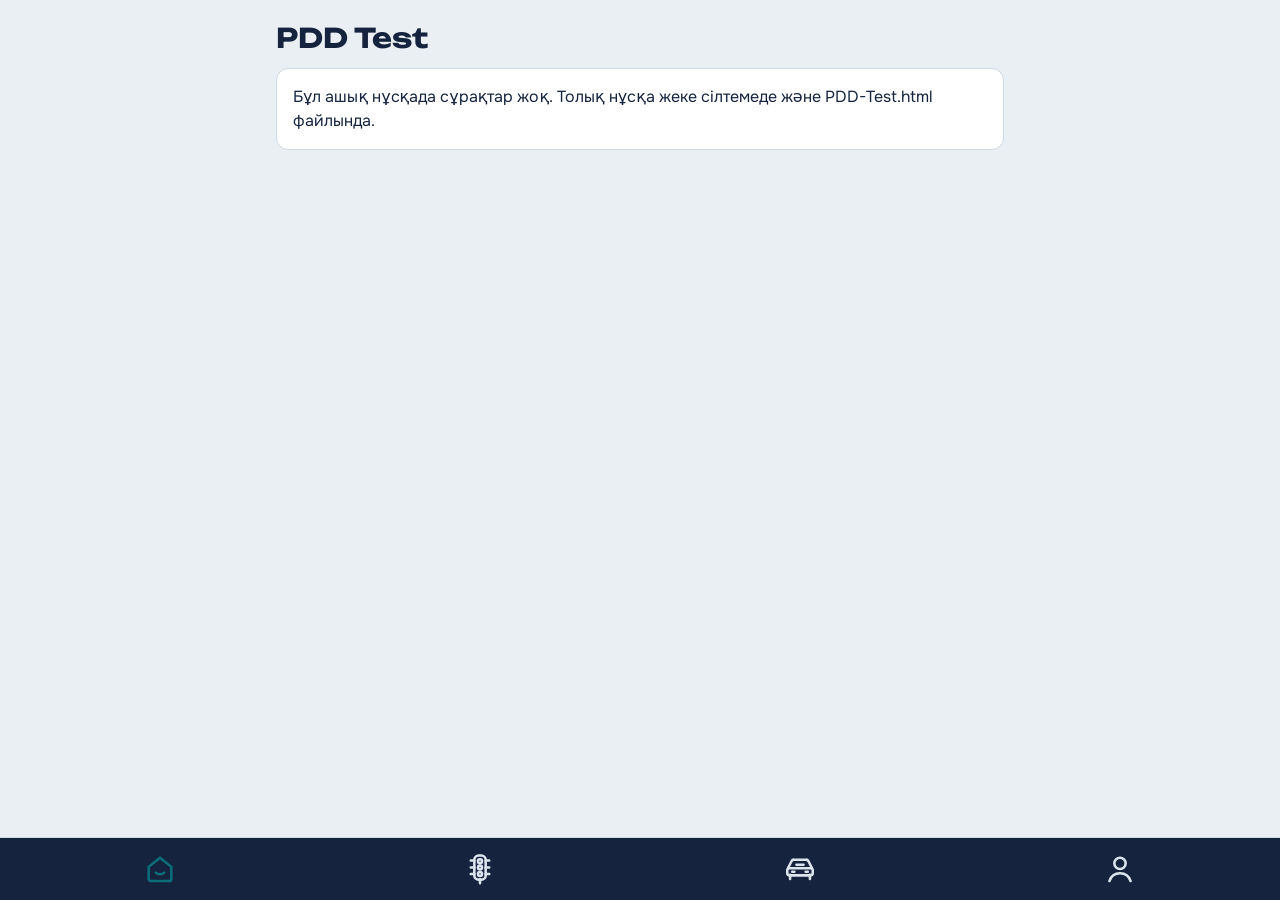
<file: index.html>
<!doctype html>
<html lang="kk">
<head>
<meta charset="utf-8">
<meta name="viewport" content="width=device-width,initial-scale=1,viewport-fit=cover">
<title>PDD Test</title>
<meta name="description" content="ПДД тест: тақырыптар бойынша жаттығу, емтихан режимі, қателермен жұмыс, статистика.">
<meta name="theme-color" content="#15233F">
<link rel="stylesheet" href="css/style.css">
<link rel="manifest" href="manifest.webmanifest">
<link rel="apple-touch-icon" href="img/icon-180.png">
<meta name="apple-mobile-web-app-capable" content="yes">
<meta name="mobile-web-app-capable" content="yes">
<meta name="apple-mobile-web-app-title" content="PDD Test">
<meta name="apple-mobile-web-app-status-bar-style" content="black-translucent">
<link rel="icon" type="image/png" href="img/icon-192.png">
<link rel="preconnect" href="https://fonts.googleapis.com">
<link rel="preconnect" href="https://fonts.gstatic.com" crossorigin>
<link href="https://fonts.googleapis.com/css2?family=Onest:wght@400;500;600;700&family=Unbounded:wght@500;700&display=swap" rel="stylesheet">
</head>
<body>
<aside class="rail">
  <a class="brand" href="#home"><span class="mark">ПДД</span><span><b>PDD Test</b><small>жүргізуші куәлігіне дайындық</small></span></a>
  <nav class="nav">
    <a href="#home" data-r="home">Басты бет</a>
    <a href="#topics" data-r="topics">Тақырыптар</a>
    <a href="#exam" data-r="exam">Емтихан</a>
    <a href="#mistakes" data-r="mistakes">Қателер</a>
    <a href="#bank" data-r="bank">Сұрақтар қоры</a>
    <a href="#saved" data-r="saved">Таңдаулылар</a>
    <a href="#stats" data-r="stats">Статистика</a>
    <a href="#settings" data-r="settings">Баптаулар</a>
  </nav>
  <button class="themebtn" id="theme">Тақырып: жарық / қараңғы</button>
</aside>
<main id="view"></main>
<nav class="tabbar"><a href="#home" data-r="home" aria-label="Басты"><svg viewBox="0 0 24 24"><path d="M4 10.5 12 4l8 6.5V19a1.5 1.5 0 0 1-1.5 1.5h-13A1.5 1.5 0 0 1 4 19z"/><path d="M9 14.5c1.6 1.6 4.4 1.6 6 0"/></svg></a><a href="#topics" data-r="topics" aria-label="Тесты ПДД"><svg viewBox="0 0 24 24"><rect x="8" y="2.5" width="8" height="17" rx="3"/><circle cx="12" cy="6.5" r="1.4"/><circle cx="12" cy="11" r="1.4"/><circle cx="12" cy="15.5" r="1.4"/><path d="M8 6H5.5M8 11H5.5M8 15.5H5.5M16 6h2.5M16 11h2.5M16 15.5h2.5M12 19.5V22"/></svg></a><a href="#exam" data-r="exam" aria-label="Емтихан"><svg viewBox="0 0 24 24"><path d="M5 16v3M19 16v3M3.5 11.5 6 6.5A2 2 0 0 1 7.8 5.4h8.4A2 2 0 0 1 18 6.5l2.5 5"/><rect x="3" y="11.5" width="18" height="5" rx="1.6"/><path d="M6.5 14h1.5M16 14h1.5M9.5 9h5"/></svg></a><a href="#settings" data-r="settings" aria-label="Профиль"><svg viewBox="0 0 24 24"><circle cx="12" cy="8" r="4"/><path d="M4.5 20.5c1.2-3.6 4-5.5 7.5-5.5s6.3 1.9 7.5 5.5"/></svg></a><button id="theme2" style="display:none"></button></nav>
<script src="data/questions.js"></script>
<script src="js/app.js"></script>
<script src="js/pwa.js"></script>
</body>
</html>
</file>
<file: css/style.css>
:root{--bg:#171717;--surface:#16233A;--surface-2:#0E1828;--ink:#ECF1F8;--soft:#A3AFC0;--line:#22324C;--kok:#4B8FF6;--kok-ink:#fff;--kok-tint:#1B3358;--gold:#F2921D;--rail:#131313;--rail-ink:#C9D3E0;--rail-soft:#7D8A9C;--ok:#2FAE6E;--ok-tint:#123526;--no:#E0564F;--no-tint:#3B1C1C;--radius:16px;--radius-l:22px;--display:"Onest","Segoe UI",system-ui,sans-serif;--body:"Onest","Segoe UI",system-ui,-apple-system,sans-serif;color-scheme:dark}
:root[data-theme=light]{--bg:#E9EFF2;--surface:#fff;--surface-2:#F3F7F9;--ink:#15233F;--soft:#55667E;--line:#CFDAE2;--kok:#0B6E79;--kok-ink:#fff;--kok-tint:#DCEEF0;--gold:#D6981C;--rail:#15233F;--rail-ink:#DCE5EE;--rail-soft:#8C9DB4;--ok:#2B8650;--ok-tint:#E2F2E8;--no:#B5364A;--no-tint:#F8E3E6;--radius:12px;--radius-l:20px;--display:"Unbounded","Segoe UI",system-ui,sans-serif;--body:"Onest","Segoe UI",system-ui,-apple-system,sans-serif;color-scheme:light}

*,*::before,*::after{box-sizing:border-box}
body{margin:0;font-family:var(--body);color:var(--ink);background:var(--bg);line-height:1.5;display:grid;grid-template-columns:240px minmax(0,1fr);min-height:100vh}
h1,h2,h3{line-height:1.2;margin:0 0 .5em}
h1{font-family:var(--display);font-weight:700;font-size:1.7rem}
h2{font-family:var(--display);font-weight:500;font-size:1.1rem}
button{font:inherit;color:inherit;cursor:pointer}
.rail{background:var(--rail);color:var(--rail-ink);padding:22px 14px;position:sticky;top:0;height:100vh;display:flex;flex-direction:column;gap:6px}
.brand{display:flex;align-items:center;gap:10px;color:#fff;text-decoration:none;margin-bottom:18px}
.mark{width:34px;height:34px;border-radius:10px;background:var(--gold);display:grid;place-items:center;color:var(--rail);font-family:var(--display);font-weight:700;font-size:.8rem}
.brand b{font-family:var(--display);font-size:1.05rem}.brand small{display:block;color:var(--rail-soft);font-size:.72rem}
.nav a{display:block;padding:9px 12px;border-radius:10px;color:var(--rail-ink);text-decoration:none;font-weight:500}
.nav a:hover{background:rgba(255,255,255,.06)}.nav a[aria-current]{background:rgba(214,152,28,.18);color:#fff;box-shadow:inset 3px 0 0 var(--gold)}
.themebtn{margin-top:auto;background:none;border:1px solid rgba(255,255,255,.18);border-radius:10px;padding:8px;color:var(--rail-ink)}
main{padding:28px clamp(16px,4vw,48px) 90px;max-width:1000px;width:100%}
.lead{color:var(--soft);margin:0 0 20px}
.grid{display:grid;gap:14px;grid-template-columns:repeat(auto-fill,minmax(210px,1fr))}
.card{background:var(--surface);border:1px solid var(--line);border-radius:var(--radius);padding:16px}
.stat b{display:block;font-family:var(--display);font-size:1.6rem}.stat span{color:var(--soft);font-size:.85rem}
.btn{display:inline-flex;align-items:center;gap:8px;border:0;border-radius:10px;padding:11px 18px;background:var(--kok);color:var(--kok-ink);font-weight:600;text-decoration:none}
.btn.ghost{background:var(--surface);color:var(--ink);border:1px solid var(--line)}
.btn.gold{background:var(--gold);color:#1C1608}
.row{display:flex;gap:10px;flex-wrap:wrap;align-items:center}
.topic{display:flex;flex-direction:column;gap:8px;text-align:left;background:var(--surface);border:1px solid var(--line);border-radius:var(--radius);padding:14px;text-decoration:none;color:inherit}
.topic:hover{border-color:var(--kok)}
.topic .n{font-size:.75rem;color:var(--soft)}
.bar{height:6px;background:var(--surface-2);border-radius:6px;overflow:hidden}.bar i{display:block;height:100%;background:var(--ok)}
.qnav{display:flex;gap:6px;overflow-x:auto;padding:4px 0 12px;scrollbar-width:thin}
.qnav button{min-width:38px;height:38px;border-radius:9px;border:1px solid var(--line);background:var(--surface)}
.qnav .cur{outline:2px solid var(--gold)}.qnav .ok{background:var(--ok);color:#fff;border-color:var(--ok)}.qnav .no{background:var(--no);color:#fff;border-color:var(--no)}.qnav .ans{background:var(--kok-tint)}
.scene{width:100%;border-radius:var(--radius);display:block;background:var(--surface-2);max-height:360px;object-fit:contain}
.qtext{font-size:1.2rem;font-weight:600;margin:16px 0}
.opt{display:block;width:100%;text-align:left;margin:0 0 10px;padding:14px 16px;border-radius:var(--radius);border:1px solid var(--line);background:var(--surface);font-size:1rem}
.opt b{margin-right:6px}.opt:hover:not([disabled]){border-color:var(--kok)}
.opt.ok{background:var(--ok-tint);border-color:var(--ok)}.opt.no{background:var(--no-tint);border-color:var(--no)}.opt.sel{border-color:var(--kok);box-shadow:inset 0 0 0 1px var(--kok)}
.opt[disabled]{cursor:default}
.note{font-size:.85rem;color:var(--soft);background:var(--surface-2);border-radius:10px;padding:8px 12px;margin:6px 0 12px}
.top{display:flex;justify-content:space-between;align-items:center;gap:12px;margin-bottom:10px}
.timer{font-family:var(--display);font-size:1rem;background:var(--surface);border:1px solid var(--line);border-radius:10px;padding:6px 12px}
.result{text-align:center;padding:30px}.result b{font-family:var(--display);font-size:3rem;display:block}
.tabbar{display:none}
input[type=search]{width:100%;padding:11px 14px;border-radius:10px;border:1px solid var(--line);background:var(--surface);color:var(--ink);font:inherit;margin-bottom:14px}
@media(max-width:820px){body{grid-template-columns:minmax(0,1fr)}.rail{display:none}.tabbar{display:flex;position:fixed;bottom:0;left:0;right:0;background:var(--rail);padding:6px calc(6px + env(safe-area-inset-left)) calc(6px + env(safe-area-inset-bottom));justify-content:space-around;z-index:5}.tabbar a{color:var(--rail-ink);text-decoration:none;font-size:.74rem;padding:8px 4px;border-radius:8px;white-space:nowrap}.tabbar a[aria-current]{color:var(--gold)}.tabbar button{background:none;border:0;color:var(--rail-ink);font-size:.95rem;padding:6px 4px}main{padding-top:18px}}

body{display:block;max-width:760px;margin:0 auto}
.rail{display:none!important}
main{padding:22px 16px calc(96px + env(safe-area-inset-bottom))!important;max-width:none}
.tabbar{display:flex!important;position:fixed;bottom:0;left:0;right:0;background:var(--rail);border-top:1px solid var(--line);padding:8px 0 calc(8px + env(safe-area-inset-bottom));justify-content:space-around;z-index:5}
.tabbar a{color:var(--rail-ink);padding:6px 14px;border-radius:12px;display:grid;place-items:center}
.tabbar a svg{width:34px;height:34px;stroke:currentColor;fill:none;stroke-width:1.8;stroke-linecap:round;stroke-linejoin:round}
.tabbar a[aria-current]{color:var(--kok)}
.tl{position:relative;padding-left:56px;margin-bottom:28px}
.tl::before{content:"";position:absolute;left:21px;top:52px;bottom:-24px;border-left:2px dashed var(--kok);opacity:.8}
.tl:last-child::before{display:none}
.tl .pct{position:absolute;left:0;top:0;width:44px;height:44px;border-radius:50%;background:var(--kok);color:#fff;display:grid;place-items:center;font-weight:700;font-size:.95rem}
.tl .pct{display:flex;align-items:baseline;justify-content:center;padding-top:12px}.tl .pct small{font-size:.6rem;margin-left:1px}
.tl h1{font-family:var(--body);font-size:1.75rem;margin:4px 0 6px}
.tl .sub{color:var(--soft);font-size:1.05rem;margin:0 0 20px}
.modes{display:flex;justify-content:space-between;align-items:center;margin-bottom:14px}
.pill{white-space:nowrap;background:var(--surface-2);border-radius:14px;padding:10px 14px;font-size:1.02rem}
.tog{display:flex;align-items:center;gap:12px;background:#3a3a3a;border:0;border-radius:14px;padding:9px 14px;color:var(--ink);font-size:1.02rem}
.tog i{width:34px;height:18px;border-radius:10px;background:#888;position:relative;display:block;transition:.2s}
.tog i::after{content:"";position:absolute;top:-1px;left:-1px;width:20px;height:20px;border-radius:50%;background:#ddd;transition:.2s}
.tog[aria-pressed=true] i{background:#4f8e86}.tog[aria-pressed=true] i::after{left:15px;background:#5fd3c4}
.cards{display:grid;grid-template-columns:1fr 1fr;gap:12px}
.dc{background:var(--surface);border-radius:var(--radius);padding:16px 18px;min-height:120px}
.dc.wide{grid-column:1/-1}
.dc h3{font-size:1.05rem;font-weight:600;margin:0 0 12px}
.dc .big{font-size:2.3rem;font-weight:700;line-height:1}
.dc .big.or{color:var(--gold)}.dc .big sup{font-size:1rem;font-weight:600;color:var(--gold);margin-left:4px;vertical-align:top}
.ring{display:flex;align-items:center;gap:12px;font-size:1.15rem}
.ring b{width:72px;height:72px;border-radius:50%;border:5px solid #6b6b6b;display:grid;place-items:center;font-size:1.5rem}
.hint{background:var(--surface-2);border-radius:14px;padding:12px 16px;margin-top:14px;font-size:1rem;color:var(--ink)}
.cta{display:block;width:100%;text-align:center;margin-top:14px;padding:17px;border-radius:30px;background:var(--kok);color:#fff;font-weight:600;font-size:1.15rem;border:0;text-decoration:none}
.lst{background:var(--surface);border-radius:var(--radius);padding:4px 16px}
.lst a{display:flex;align-items:center;gap:12px;padding:14px 0;border-bottom:1px solid var(--line);color:var(--ink);text-decoration:none}
.lst a:last-child{border-bottom:0}
.lst .dot{width:12px;height:12px;border-radius:50%;background:#5a6576;flex:none}.lst .dot.on{background:var(--ok)}
.lst small{display:block;color:var(--soft)}

.top{display:flex;align-items:center;gap:10px}
.backbtn{width:42px;height:42px;border-radius:12px;display:grid;place-items:center;color:var(--ink);background:var(--surface);flex:none}
.backbtn svg{width:24px;height:24px;stroke:currentColor;fill:none;stroke-width:2.4;stroke-linecap:round;stroke-linejoin:round}
.cnt{color:var(--soft);font-weight:600;white-space:nowrap}
.swipehint{text-align:center;color:var(--soft);font-size:.8rem;margin:6px 0 4px;opacity:.7}
.qwrap{touch-action:pan-y}
.qwrap.in-r{animation:inr .25s ease-out}.qwrap.in-l{animation:inl .25s ease-out}
@keyframes inr{from{transform:translateX(40px);opacity:0}to{transform:none;opacity:1}}
@keyframes inl{from{transform:translateX(-40px);opacity:0}to{transform:none;opacity:1}}
.dlgif{display:inline-block;margin:-4px 0 12px;font-size:.85rem;color:var(--kok);text-decoration:none}.inst{display:flex;align-items:center;gap:12px;margin:14px 0 0;padding:12px 14px;border-radius:16px;background:var(--surface);border:1px solid var(--line);color:var(--ink);font:inherit;width:100%;text-align:left;cursor:pointer}.inst img{width:40px;height:40px;border-radius:10px}.inst small{display:block;color:var(--soft)}
/* ---- v2: медиа, таңдаулылар, баптаулар, график ---- */
.mediabar{display:flex;gap:8px;flex-wrap:wrap;margin:-4px 0 14px}
.mb{display:inline-flex;align-items:center;gap:4px;padding:7px 12px;border-radius:999px;border:1px solid var(--line);background:var(--surface);color:var(--ink);font:inherit;font-size:.85rem;text-decoration:none;cursor:pointer}
.mb:hover{border-color:var(--kok)}
.dlgif{margin:0;color:var(--kok)}
video.scene{cursor:pointer;background:#000}
.star{background:none;border:0;color:var(--soft);font-size:1.6rem;line-height:1;cursor:pointer;padding:4px 6px}
.star.on{color:var(--gold)}
.setrow{display:flex;align-items:center;justify-content:space-between;gap:14px;padding:12px 0;border-bottom:1px solid var(--line)}
.setrow:last-child{border-bottom:0}
.setrow small{display:block;color:var(--soft);font-size:.8rem;margin-top:2px}
.setrow input[type=checkbox]{width:22px;height:22px;accent-color:var(--kok)}
.setrow select{background:var(--surface-2);color:var(--ink);border:1px solid var(--line);border-radius:10px;padding:8px 10px;font:inherit}
.chart{display:flex;align-items:flex-end;gap:6px;height:150px;padding:14px}
.chart .col{flex:1;height:100%;display:flex;flex-direction:column;justify-content:flex-end;align-items:center;gap:4px}
.chart .col i{display:block;width:100%;border-radius:6px 6px 2px 2px;min-height:4px}
.chart small{color:var(--soft);font-size:.7rem}
@media (prefers-reduced-motion:reduce){*{animation:none!important;transition:none!important}}
#view h2{margin:22px 0 10px}
/* ---- v2.1 ---- */
.cta.alt{background:var(--surface);color:var(--ink);border:1px solid var(--line);margin-top:10px}
.goal{margin-top:14px}.goal .bar{margin-top:10px}
.fire{font-weight:700;color:var(--gold)}
.review{margin-bottom:10px;border-left:4px solid var(--line)}
.review.r-ok{border-left-color:var(--ok)}.review.r-no{border-left-color:var(--no)}
.review .ans{margin-top:6px;font-size:.92rem}.review .ans.ok{color:var(--ok)}.review .ans.no{color:var(--no)}

/* ---- v2.2: мобильді нұсқаны түзету ---- */
html{-webkit-text-size-adjust:100%}
body{overflow-x:hidden}
button,a,.opt,select,label{touch-action:manipulation;-webkit-tap-highlight-color:transparent}
.cards{grid-template-columns:repeat(2,minmax(0,1fr))}
.dc{min-width:0;overflow:hidden}
.dc h3{overflow-wrap:anywhere}
.ring{flex-wrap:wrap;gap:8px}
.srow{display:flex;justify-content:space-between;align-items:flex-start;gap:12px}
.srow span{flex:1;min-width:0}
.srow b{white-space:nowrap}
.setrow>span{flex:1;min-width:0}
.setrow select{flex:0 0 auto;max-width:48%}
.qwrap{touch-action:pan-y}
.qtext{overflow-wrap:anywhere}
.opt{min-height:52px}
.swipehint{opacity:.8}
@media(max-width:820px){
  main{padding:16px 14px calc(92px + env(safe-area-inset-bottom))!important}
  h1{font-size:1.55rem}
  .tl{padding-left:46px}
  .tl .pct{width:34px;height:34px;font-size:.75rem;padding-top:9px}
  .tl::before{left:16px;top:40px}
  .dc{padding:14px}
  .dc .big{font-size:2rem}
  .ring b{width:56px;height:56px;font-size:1.25rem;border-width:4px}
  .top{position:sticky;top:0;z-index:5;background:var(--bg);padding:8px 0;margin:-8px 0 6px}
  .qnav{margin-left:-14px;margin-right:-14px;padding:0 14px}
  .scene{border-radius:14px;width:100%;height:auto;max-height:42vh;object-fit:contain;background:#000}
  .opt{font-size:1rem;padding:14px}
  .mediabar .mb{padding:7px 10px;font-size:.8rem}
  .row{flex-wrap:wrap}
  .btn{max-width:100%}
  .inst{padding:10px 12px}
}
@media(max-width:380px){
  .cards{gap:8px}
  .dc h3{font-size:.85rem}
  h1{font-size:1.4rem}
}
</file>
